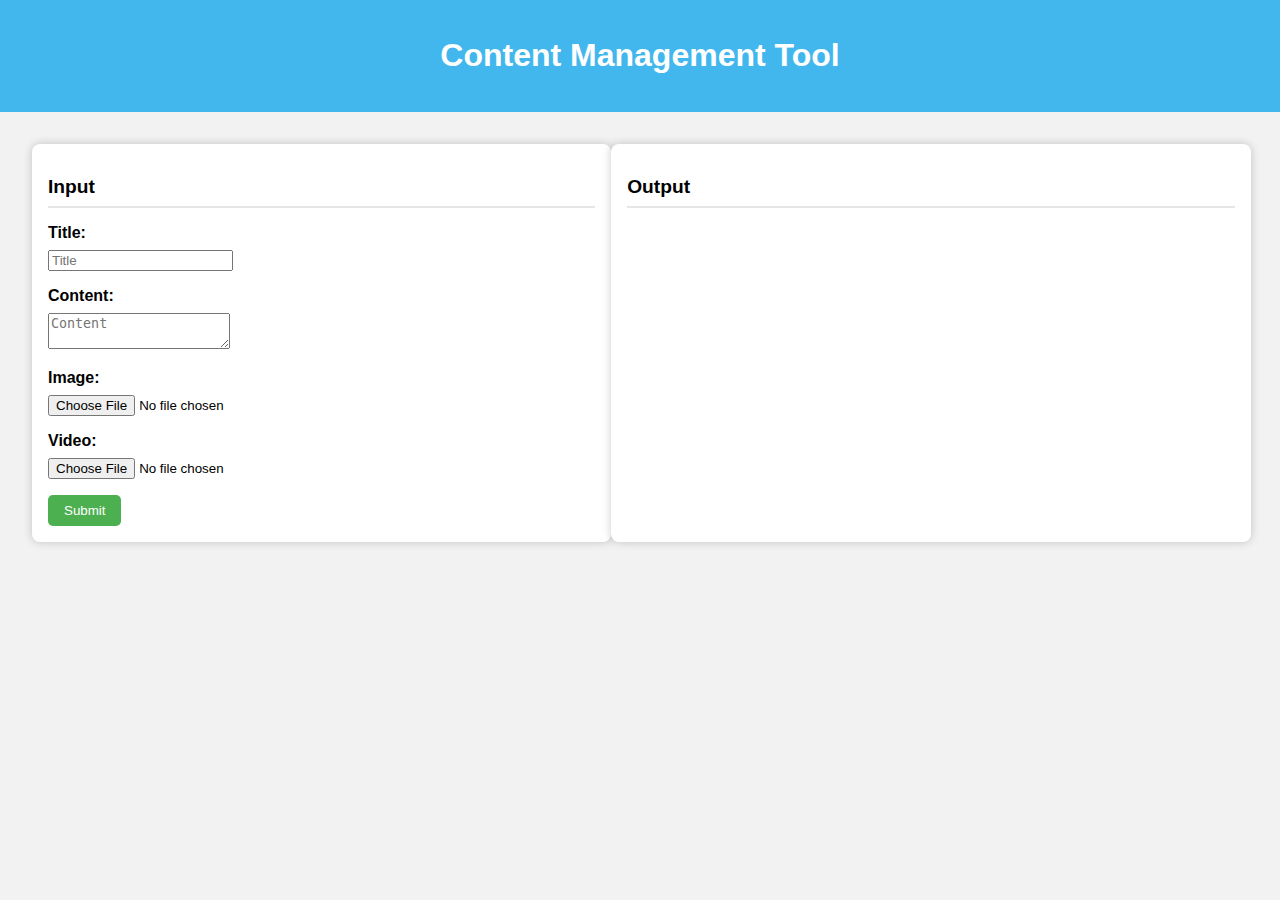
<file: content management/index.html>
<!DOCTYPE html>
<html lang="en">

<head>
    <meta charset="UTF-8">
    <meta name="viewport" content="width=device-width, initial-scale=1.0">
    <link rel="stylesheet" href="style.css">
    <title>Content Management Tool</title>
</head>

<body>
    <header>
        <h1 >Content Management Tool</h1>
    </header>

    <main class="flex-container">
        <section class="input-section">
            <h2>Input</h2>
            <div>
                <label for="title">Title:</label>
                <input type="text" id="title" placeholder="Title">
            </div>
            <div>
                <label for="content">Content:</label>
                <textarea id="content" placeholder="Content"></textarea>
            </div>
            <div>
                <label for="image">Image:</label>
                <input type="file" id="image" accept="image/*">
            </div>
            <div>
                <label for="video">Video:</label>
                <input type="file" id="video" accept="video/*">
            </div>
            <button onclick="submitForm()">Submit</button>
        </section>

        <section id="dataSection" class="output-section">
            <h2>Output</h2>
        </section>
    </main>

    <script src="script.js"></script>
</body>

</html>
</file>
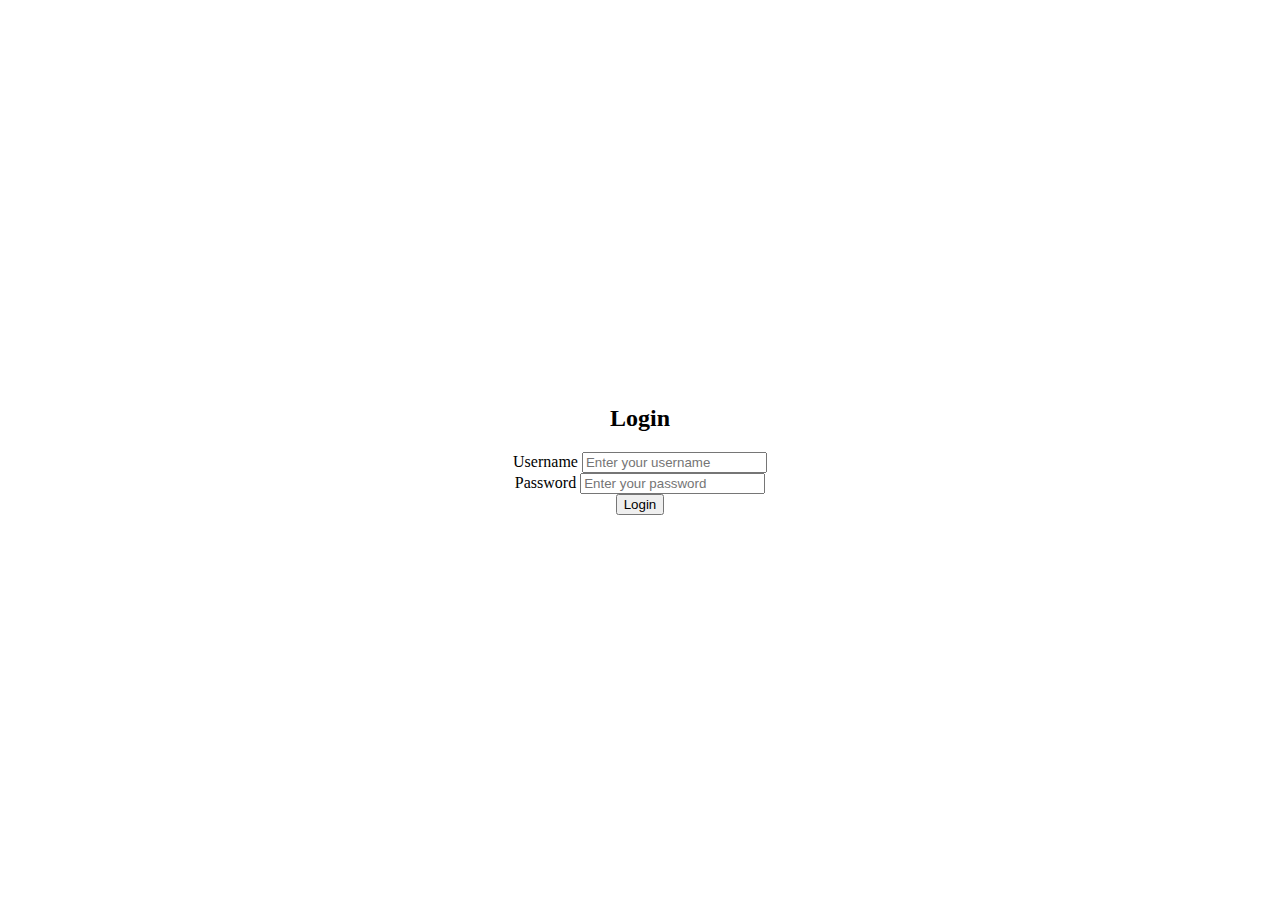
<file: vedio conferencing/index.html>
<!DOCTYPE html>
<html>
<head>
  <title>Login</title>
  <link rel="stylesheet" type="text/css" href="style.css">
</head>
<body>
  <div class="container">
    <h2>Login</h2>
    <form id="login-form">
      <div class="form-group">
        <label for="username">Username</label>
        <input type="text" id="username" class="form-control" placeholder="Enter your username">
      </div>
      <div class="form-group">
        <label for="password">Password</label>
        <input type="password" id="password" class="form-control" placeholder="Enter your password">
      </div>
      <button type="submit" class="btn btn-primary" onclick="login()">Login</button>
    </form>
  </div>

  <script src="script.js"></script>
</body>
</html>
</file>
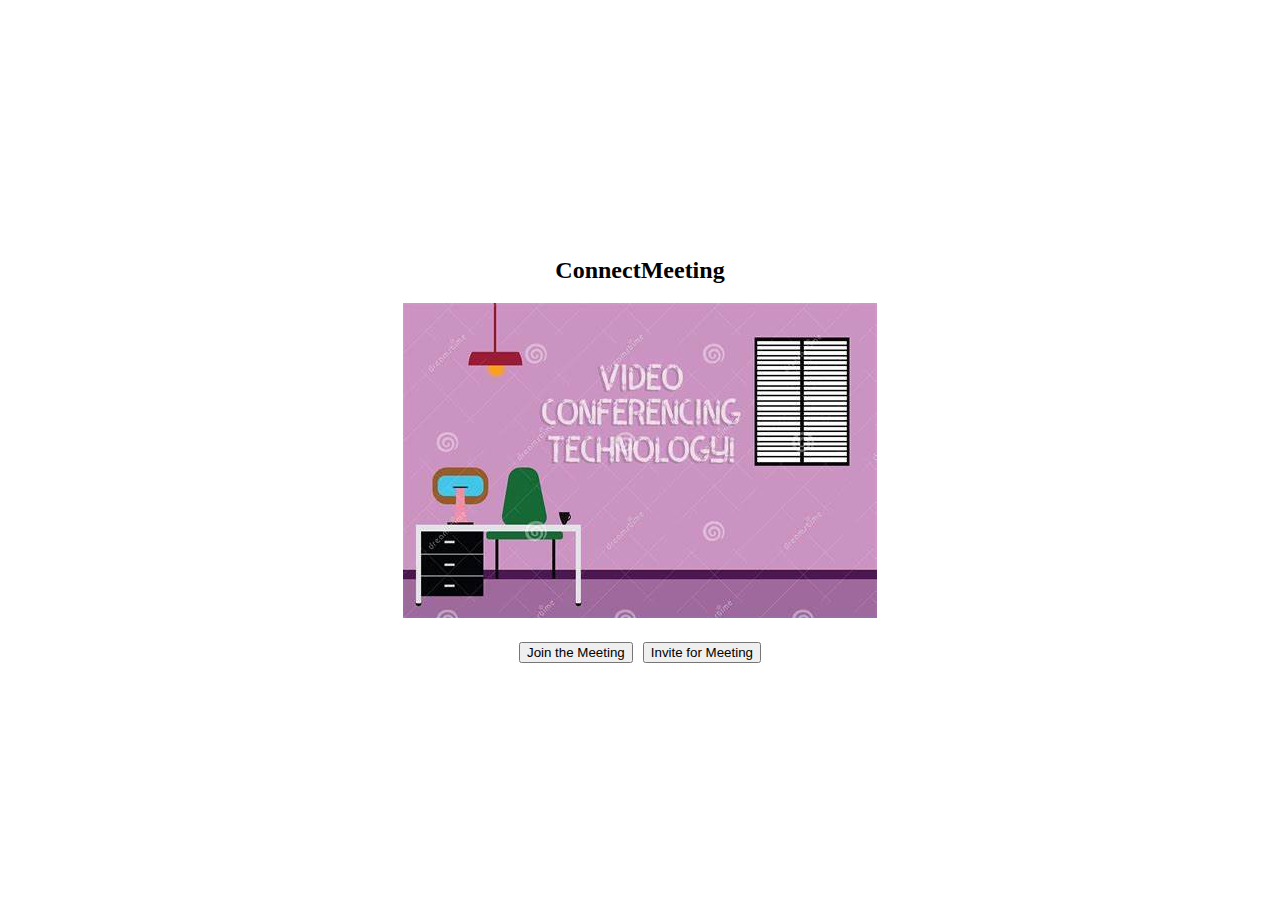
<file: vedio conferencing/conference.html>
<!DOCTYPE html>
<html>
<head>
  <title>Video Conference</title>
  <link rel="stylesheet" type="text/css" href="style.css">
</head>
<body>
  <div class="container">
    <h2>ConnectMeeting</h2>

    <div class="video-container">
      <img src="connect.png" alt="Video Conference" class="video-image">
    </div>

    <div class="conference-options">
      <button id="join-button" class="btn btn-primary" onclick="openJoinForm()">Join the Meeting</button>
      <button class="btn btn-secondary">Invite for Meeting</button>
    </div>
    
  </div>

  <div id="join-form" style="display: none;">
    <h3>Join Meeting</h3>
    <div id="join-options-link" style="display: none;">
      <h4>Join via Link</h4>
      <label for="link-input">Link:</label>
      <input type="text" id="link-input">
    </div>

    <div id="join-options-code" style="display: none;">
      <h4>Join via Code</h4>
      <label for="code-input">Code:</label>
      <input type="text" id="code-input">
    </div>

    <button class="btn btn-primary" onclick="joinMeeting()">Join</button>
  </div>

  <script src="script.js"></script>
</body>
</html>
</file>
<file: content management/style.css>
body {
    font-family: 'Arial', sans-serif;
    background-color: #f2f2f2;
    margin: 0;
    padding: 0;
}

header {
    background-color: #42b7ed;
    padding: 1rem;
    text-align: center;
    color: white;
    font-weight: bold;
}

.flex-container {
    display: flex;
    justify-content: space-between;
    padding: 2rem;
}

.input-section {
    flex: 0 0 45%;  /* takes up 45% of the container width */
    padding: 1rem;
    background-color: #fff;
    box-shadow: 0px 0px 10px rgba(0, 0, 0, 0.2);
    border-radius: 8px;
}

.output-section {
    flex: 0 0 50%;  /* takes up 50% of the container width */
    padding: 1rem;
    background-color: #fff;
    box-shadow: 0px 0px 10px rgba(0, 0, 0, 0.2);
    border-radius: 8px;
}

.input-section div, .output-section div {
    margin-bottom: 1rem;
}

label {
    display: block;
    margin-bottom: 0.5rem;
    font-weight: bold;
}

button {
    padding: 0.5rem 1rem;
    background-color: #4CAF50;
    border: none;
    color: #fff;
    cursor: pointer;
    border-radius: 5px;
    transition: background-color 0.2s ease-in-out;
}

button:hover {
    background-color: #45a049;
}

h2 {
    border-bottom: 2px solid #e6e6e6;
    padding-bottom: 0.5rem;
    margin-bottom: 1rem;
    font-size: 1.2rem;
}

.uploaded-content {
    padding: 3px;
    max-width: 80%;
    height: auto;
    display: block;
    margin-left: auto;
    margin-right: auto;
}

.uploaded-content video {
    width: 100%;
    height: auto;
}
</file>
<file: vedio conferencing/style.css>
body {
    display: flex;
    align-items: center;
    justify-content: center;
    height: 100vh;
    margin: 0;
  }
  
  .container {
    text-align: center;
  }
  
  .video-container {
    margin-bottom: 20px;
  }
  
  .conference-options {
    display: flex;
    justify-content: center;
    gap: 10px;
    margin-top: 20px;
  }
  
  #join-form {
    text-align: center;
    margin-top: 20px;
  }
  
  #join-form h3 {
    margin-bottom: 10px;
  }
  
  #join-options {
    margin-bottom: 10px;
  }
  .container {
    text-align: center;
  }
  
  h2 {
    margin-top: 20px;
  }
  
  .video-screen {
    width: 480px;
    height: 360px;
    margin: 20px auto;
    border: 1px solid #ccc;
  }
  
  video {
    width: 100%;
    height: 100%;
    object-fit: cover;
  }
</file>
